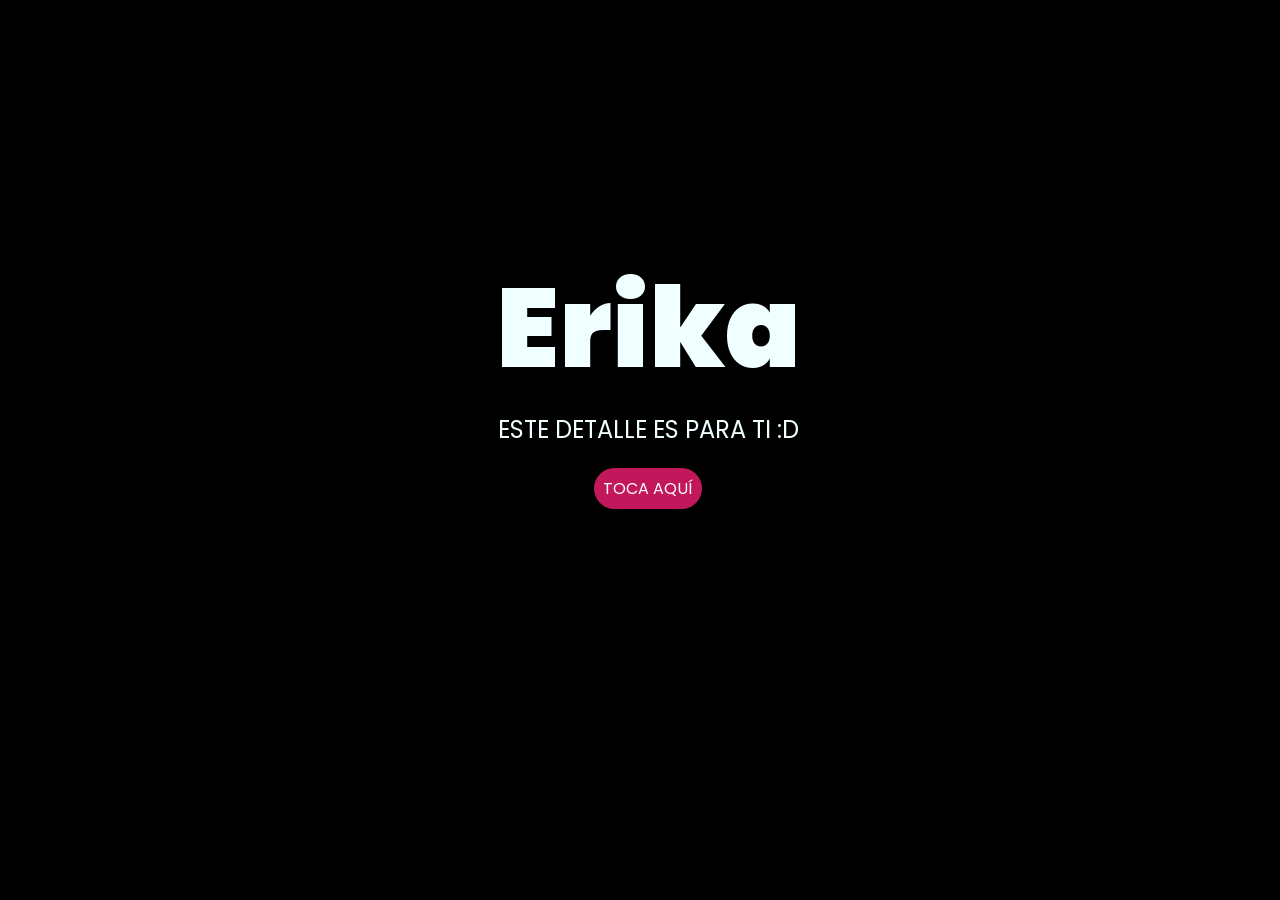
<file: index.html>
<!DOCTYPE html>
<html lang="es">

<head>
    <meta charset="UTF-8">
    <meta http-equiv="X-UA-Compatible" content="IE=edge">
    <meta name="viewport" content="width=device-width, initial-scale=1.0">
    <link rel="stylesheet" href="css/style.css">
    <link rel="icon" href="img/flowers.png" type="image/x-icon">
    <title>Flores</title>
</head>

<body>
    <div class="greetings">
        <span>Erika</span>
    </div>
    <div class="description">
        <span>ESTE DETALLE ES PARA TI :D</span>
    </div>
    <div class="button">
        <button class="botones">
            <a href="flower.html" style="color: #fff;">TOCA AQUÍ</a>
        </button>
    </div>

</body>

</html>
</file>
<file: css/style.css>
@import url('https://fonts.googleapis.com/css2?family=Poppins:ital,wght@0,500;1,900&display=swap');
*{
    font-family: 'Poppins',cursive;
}
body{
    color: azure;
    width: 100%;
    height: 82vh;
    display: flex;
    flex-direction: column;
    align-items: center;
    justify-content: center;
    background-color: black;
    /* padding-top: -30; */
}

.botones{
    padding: 9px;
    border-radius: 80px;
    background-color: transparent;
    border: none;
}

.botones a{
    background-color: #c2185b;
    padding: 9px;
    border-radius: 80px;
    -webkit-border-radius: 80px;
    -moz-border-radius: 80px;
    -ms-border-radius: 80px;
    -o-border-radius: 80px;

}

.botones a:focus{
    background-color: #ff5fa2;
}

.greetings{
    font-size: 7rem;
    font-weight: 900;
}
.greetings > span{
    animation: glow 2.5s ease-in-out infinite;
}
@keyframes glow{
    0%, 100%{
        color: #fff;
        text-shadow: 0 0 12px #ff5fa2, 0 0 50px #ff5fa2, 0 0 100px #ff2f7d;
    }
    10%, 90%{
        color: #111;
        text-shadow: none;
    }
}
.greetings > span:nth-child(2){
    animation-delay: .2s ;
}
.greetings > span:nth-child(3){
    animation-delay: .4s ;
}
.greetings > span:nth-child(4){
    animation-delay: .6s;
}
.greetings > span:nth-child(5){
    animation-delay: .8s;
}
.greetings > span:nth-child(6){
    animation-delay: 1s;
}

.description{
    font-size: 1.5rem;
    margin-bottom: 20px;
}

.button a{
    text-decoration: none;
    font-size: 1rem;
    color: #111;
}

@media screen and (max-width:574px){
    .greetings{
        display: block;
        font-size: 4rem;
        font-weight: 800;
        text-align: center;
    }
    .description{
        font-size: 1.2rem;
        text-align: center;
        padding: 0 16px;
    }
    
    .button a{
        font-size: 1rem;
    }
}
</file>
